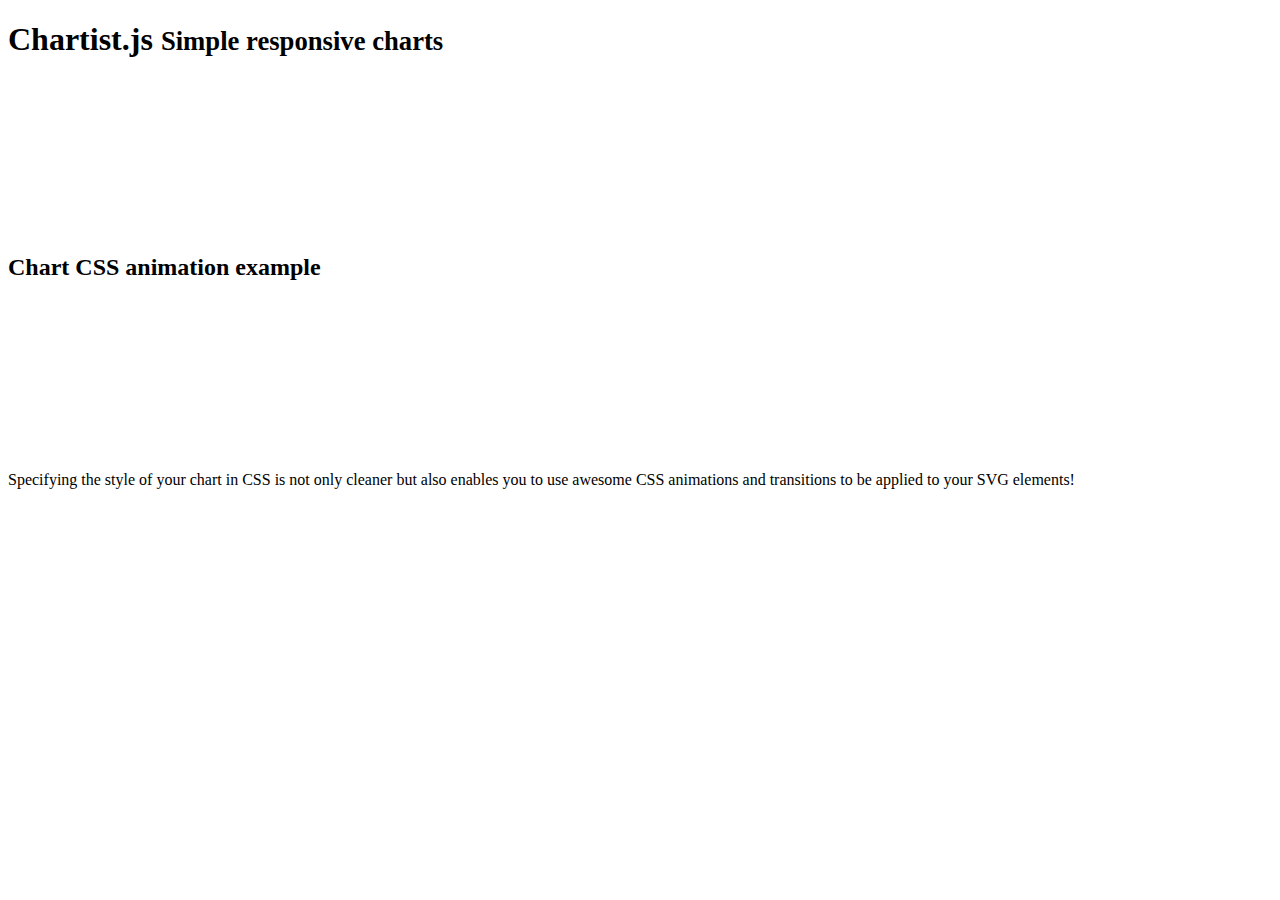
<file: api/static/plugins/chartist-plugin-tooltip-master/test/runner.html>
<!doctype html>
<html lang="en">
<head>
  <title>End2end Test Runner</title>
</head>
<body>
<header class="page-header">
  <h1>Chartist.js
    <small> Simple responsive charts</small>
  </h1>
  <div class="limiter">
    <figure>
      <svg id="chartist-guy"></svg>
    </figure>
  </div>
</header>

<article class="main" role="main">
  <section class="documentation-section">
    <header>
      <h2>Chart CSS animation example</h2>
    </header>
    <div class="content">
      <div class="chart-container">
        <svg id="chart"></svg>
      </div>
    </div>
    <aside class="side-notes">
      <p>Specifying the style of your chart in CSS is not only cleaner but also enables you to use awesome CSS
        animations
        and transitions to be applied to your SVG elements!</p>
    </aside>
  </section>
</article>
</body>
</html>
</file>
